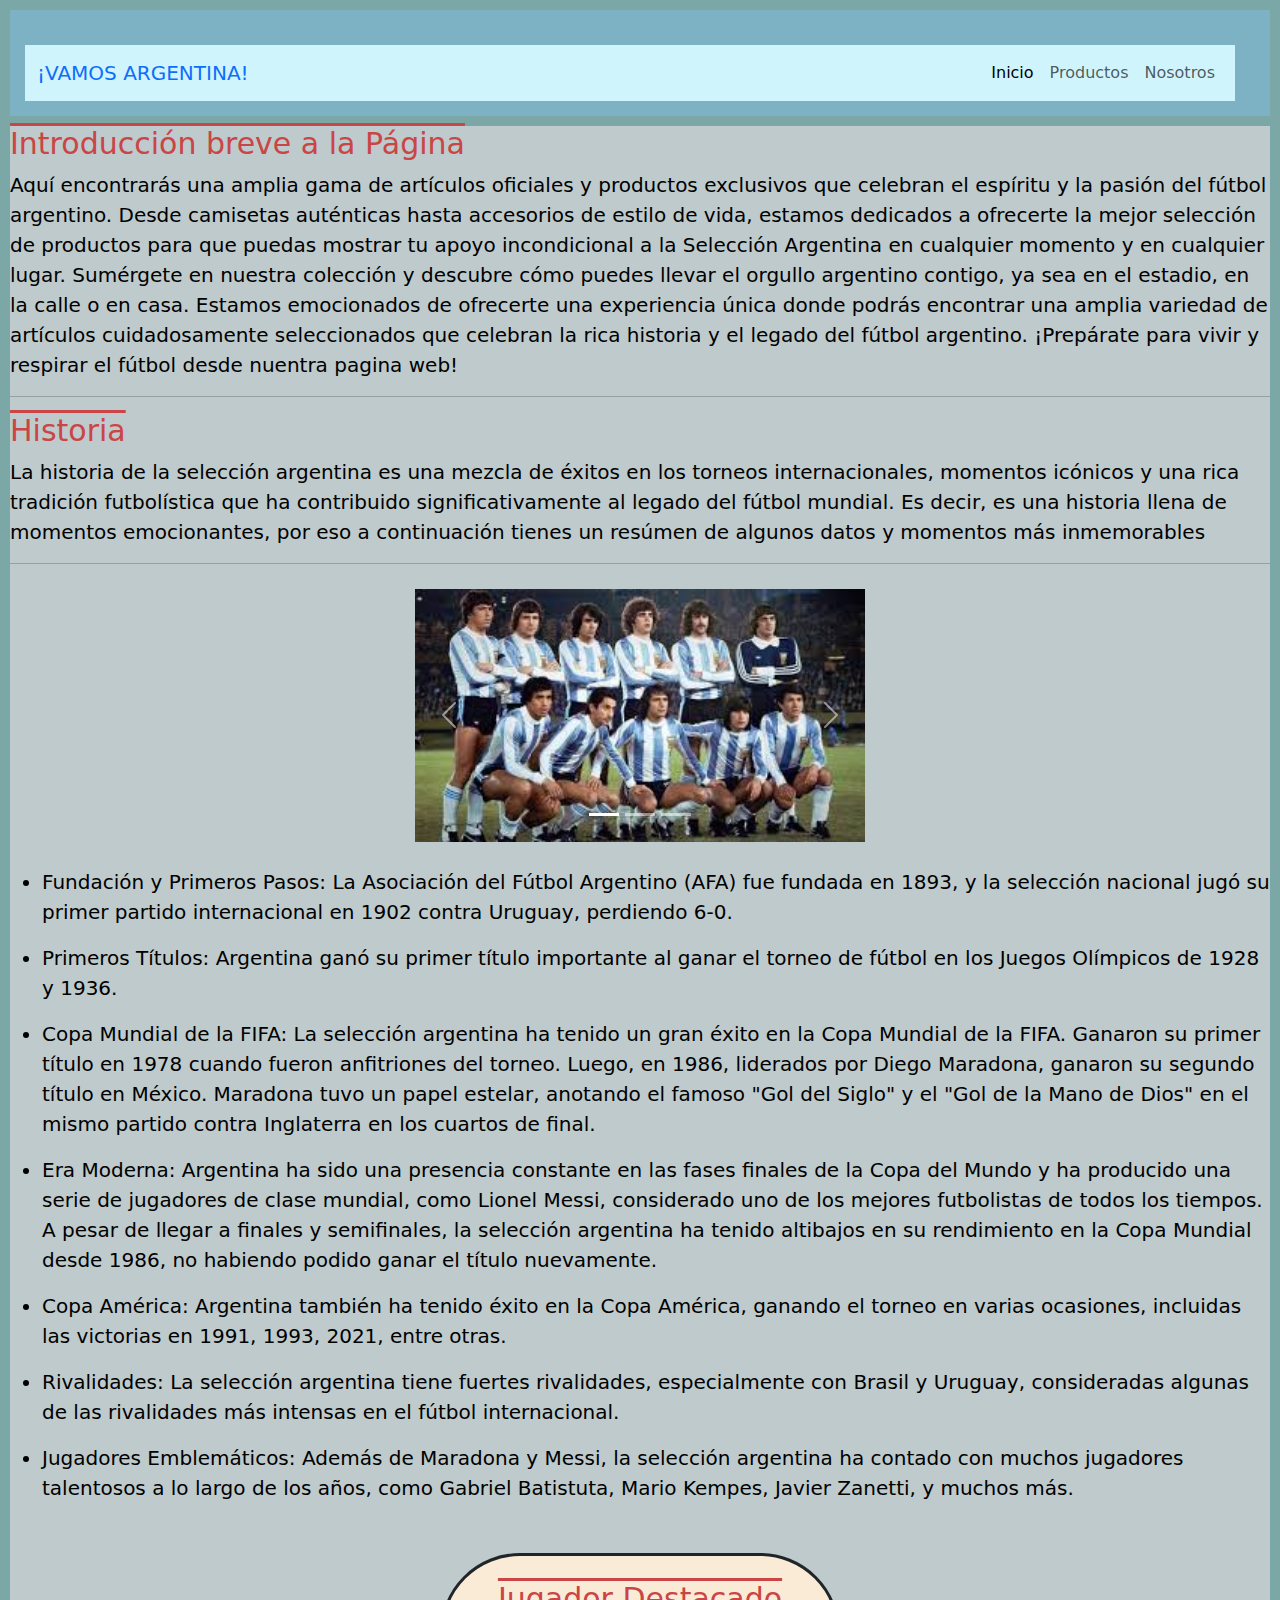
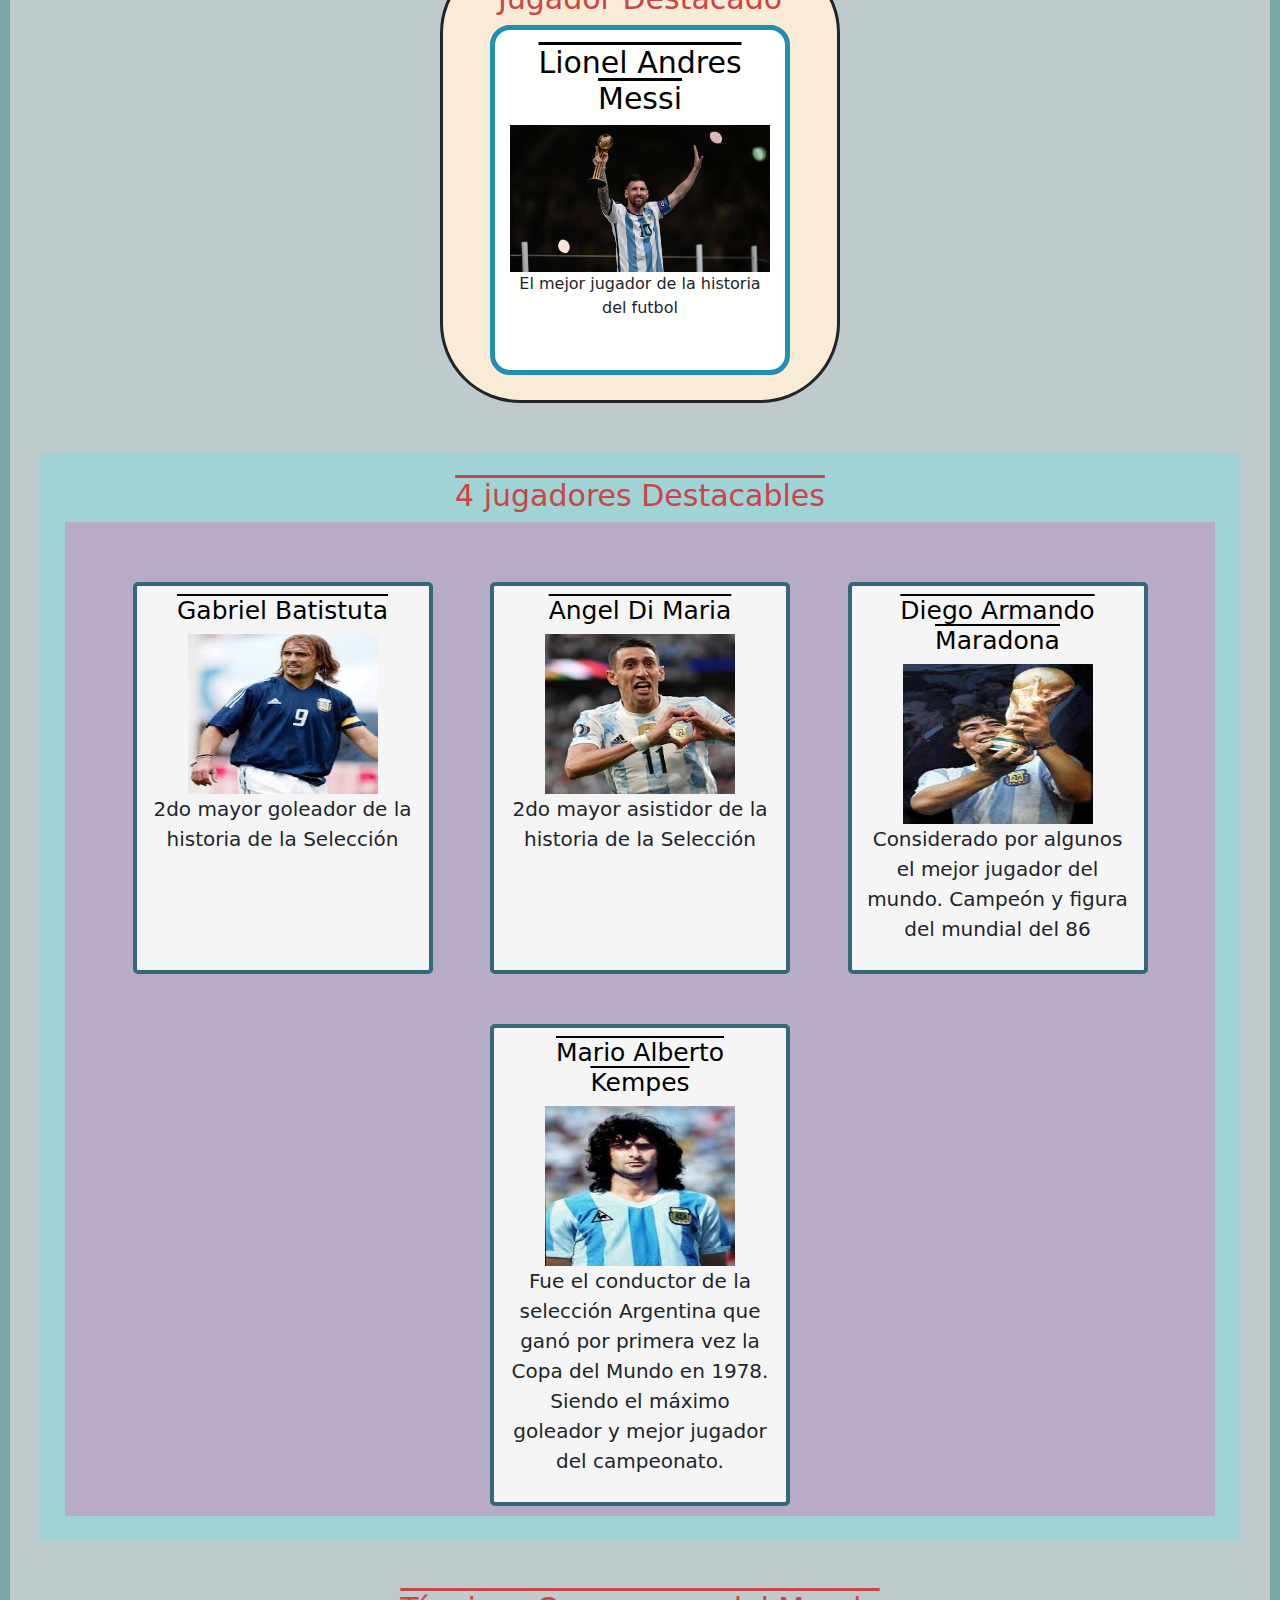
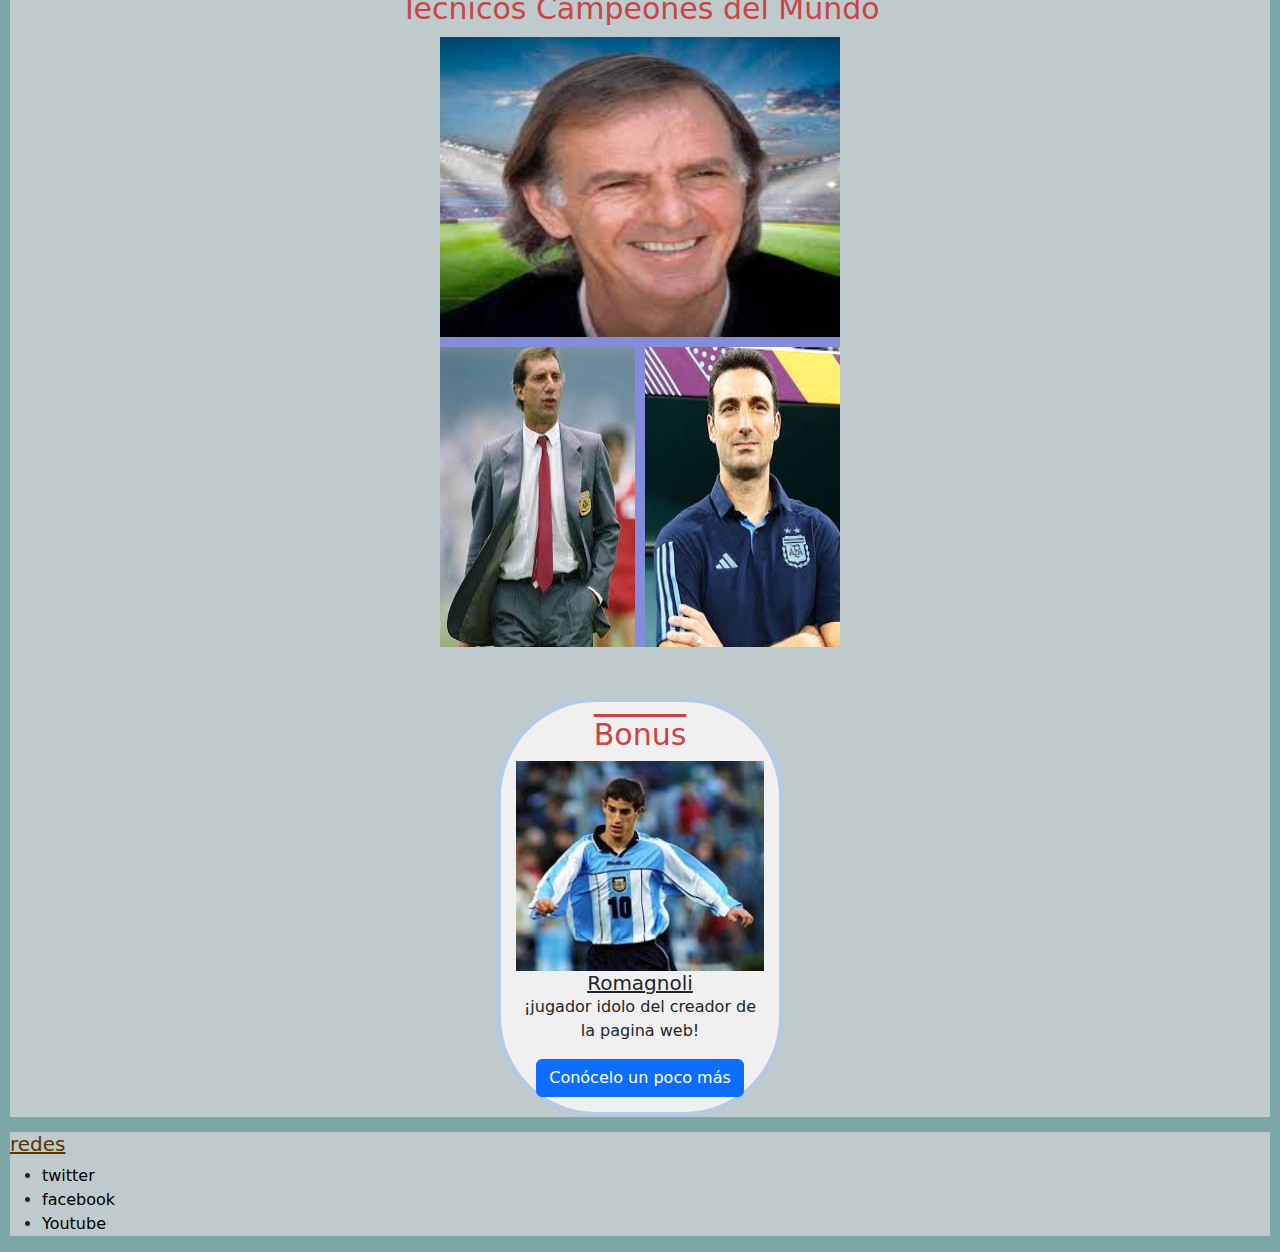
<file: index.html>
<!DOCTYPE html>
<html lang="en">
<head>
    <meta charset="UTF-8">
    <meta name="viewport" content="width=device-width, initial-scale=1.0">
    <link href="https://cdn.jsdelivr.net/npm/bootstrap@5.3.3/dist/css/bootstrap.min.css" rel="stylesheet" integrity="sha384-QWTKZyjpPEjISv5WaRU9OFeRpok6YctnYmDr5pNlyT2bRjXh0JMhjY6hW+ALEwIH" crossorigin="anonymous">
    <link rel="stylesheet" href="./CSS/styles.css">
    <title>inicio</title>
</head>
<body>

   <header>
        <nav class="navbar navbar-expand-lg bg-info-subtle">
            <div class="container-fluid">
            <a class="navbar-brand text-primary" href="#">¡VAMOS ARGENTINA!</a>
            <button class="navbar-toggler" type="button" data-bs-toggle="collapse" data-bs-target="#navbarNav" aria-controls="navbarNav" aria-expanded="false" aria-label="Toggle navigation">
                <span class="navbar-toggler-icon"></span>
            </button>
            <div class="collapse navbar-collapse justify-content-end" id="navbarNav">
                <ul class="navbar-nav">
                <li class="nav-item">
                    <a class="nav-link active" aria-current="page" href="./index.html">Inicio</a>
                </li>
                <li class="nav-item">
                    <a class="nav-link" href="./pages/productos.html">Productos</a>
                </li>
                <li class="nav-item">
                    <a class="nav-link" href="./pages/nosotros.html">Nosotros</a>
                </li>
                </ul>
            </div>
            </div>
        </nav>
   </header>
   <main>

        <section>
            <div>
                <h2>Introducción breve a la Página</h2>
                <p class="practicando">Aquí encontrarás una amplia gama de artículos oficiales y productos exclusivos que celebran el espíritu y la pasión del fútbol argentino. Desde camisetas auténticas hasta accesorios de estilo de vida, estamos dedicados a ofrecerte la mejor selección de productos para que puedas mostrar tu apoyo incondicional a la Selección Argentina en cualquier momento y en cualquier lugar. Sumérgete en nuestra colección y descubre cómo puedes llevar el orgullo argentino contigo, ya sea en el estadio, en la calle o en casa. Estamos emocionados de ofrecerte una experiencia única donde podrás encontrar una amplia variedad de artículos cuidadosamente seleccionados que celebran la rica historia y el legado del fútbol argentino. ¡Prepárate para vivir y respirar el fútbol desde nuentra pagina web!</p>
            </div>
        </section>
        <section>
            <div>
                <hr>
                <h2>Historia</h2>
                <p class="practicando">La historia de la selección argentina es una mezcla de éxitos en los torneos internacionales, momentos icónicos y una rica tradición futbolística que ha contribuido significativamente al legado del fútbol mundial. Es decir, es una historia llena de momentos emocionantes, por eso a continuación tienes un resúmen de algunos datos y momentos más inmemorables</p>
                <hr>
            </div>
        </section>

        <section>
            <div id="carouselExampleIndicators" class="carousel slide">
                <div class="carousel-indicators">
                    <button type="button" data-bs-target="#carouselExampleIndicators" data-bs-slide-to="0" class="active" aria-current="true" aria-label="Slide 1"></button>
                    <button type="button" data-bs-target="#carouselExampleIndicators" data-bs-slide-to="1" aria-label="Slide 2"></button>
                    <button type="button" data-bs-target="#carouselExampleIndicators" data-bs-slide-to="2" aria-label="Slide 3"></button>
                </div>
                <div class="carousel-inner">
                    <div class="carousel-item active">
                        <img src="./img/camp78.png" class="d-block w-100" alt="Campeones del 78">
                    </div>
                    <div class="carousel-item">
                        <img src="./img/camp86.png" class="d-block w-100" alt="Campeones del 86">
                    </div>
                    <div class="carousel-item">
                        <img src="./img/camp22v2.png" class="d-block w-100" alt="Campeones del 22">
                    </div>
                </div>
                <button class="carousel-control-prev" type="button" data-bs-target="#carouselExampleIndicators" data-bs-slide="prev">
                    <span class="carousel-control-prev-icon" aria-hidden="true"></span>
                    <span class="visually-hidden">Previous</span>
                </button>
                <button class="carousel-control-next" type="button" data-bs-target="#carouselExampleIndicators" data-bs-slide="next">
                    <span class="carousel-control-next-icon" aria-hidden="true"></span>
                    <span class="visually-hidden">Next</span>
                </button>
            </div>
        </section>

        <section>
            <div>
                <ul class="practicando">
                    <li>Fundación y Primeros Pasos: La Asociación del Fútbol Argentino (AFA) fue fundada en 1893, y la selección nacional jugó su primer partido internacional en 1902 contra Uruguay, perdiendo 6-0.</li>
                    <P></P>
                    <li>Primeros Títulos: Argentina ganó su primer título importante al ganar el torneo de fútbol en los Juegos Olímpicos de 1928 y 1936.</li>
                    <P></P>
                    <li>Copa Mundial de la FIFA: La selección argentina ha tenido un gran éxito en la Copa Mundial de la FIFA. Ganaron su primer título en 1978 cuando fueron anfitriones del torneo. Luego, en 1986, liderados por Diego Maradona, ganaron su segundo título en México. Maradona tuvo un papel estelar, anotando el famoso "Gol del Siglo" y el "Gol de la Mano de Dios" en el mismo partido contra Inglaterra en los cuartos de final.</li>
                    <P></P>
                    <li>Era Moderna: Argentina ha sido una presencia constante en las fases finales de la Copa del Mundo y ha producido una serie de jugadores de clase mundial, como Lionel Messi, considerado uno de los mejores futbolistas de todos los tiempos. A pesar de llegar a finales y semifinales, la selección argentina ha tenido altibajos en su rendimiento en la Copa Mundial desde 1986, no habiendo podido ganar el título nuevamente.</li>
                    <P></P>
                    <li>Copa América: Argentina también ha tenido éxito en la Copa América, ganando el torneo en varias ocasiones, incluidas las victorias en 1991, 1993, 2021, entre otras.</li>
                    <P></P>
                    <li>Rivalidades: La selección argentina tiene fuertes rivalidades, especialmente con Brasil y Uruguay, consideradas algunas de las rivalidades más intensas en el fútbol internacional.</li>
                    <P></P>
                    <li>Jugadores Emblemáticos: Además de Maradona y Messi, la selección argentina ha contado con muchos jugadores talentosos a lo largo de los años, como Gabriel Batistuta, Mario Kempes, Javier Zanetti, y muchos más.</li>
                </ul>
            </div>
        <section>
            <div class="contenedor_Limite">
                <h2>Jugador Destacado</h2>
                <div class="card"> 
                    <h2 class="h2pers">Lionel Andres Messi</h2>
                    <img src="./img/messi.png" alt="Messi">
                    <p>El mejor jugador de la historia del futbol</p>
                </div>
            </div>
        </section>
        <section>
            <div class="contenedor_limite_2">
                <h2>4 jugadores Destacables</h2>
                <div class="padre">
                    <div class="card2">
                        <h2 class="h2pers">Gabriel Batistuta</h2> 
                        <img src="./img/batistuta.png" alt="">
                        <p>2do mayor goleador de la historia de la Selección</p>
                    </div>
                    <div class="card2">
                        <h2 class="h2pers">Angel Di Maria</h2> 
                        <img src="./img/Angel.png" alt="">
                        <p>2do mayor asistidor de la historia de la Selección</p>
                    </div>
                    <div class="card2">
                        <h2 class="h2pers">Diego Armando Maradona</h2> 
                        <img src="./img/Diego.png" alt="">
                        <p>Considerado por algunos el mejor jugador del mundo. Campeón y figura del mundial del 86</p>
                    </div>
                    <div class="card2">
                        <h2 class="h2pers">Mario Alberto Kempes</h2> 
                        <img src="./img/Kempes.png" alt="">
                        <p>Fue el conductor de la selección Argentina que ganó por primera vez la Copa del Mundo en 1978. Siendo el máximo goleador y mejor jugador del campeonato.</p>
                    </div>
            </div>
        </section>
        
        <section>
            <h2 class="h201">Técnicos Campeones del Mundo</h2>
            <div class="parent">
                <div class="div1"> 
                    <img src="./img/Menotti.png" alt="">
                </div>
                <div class="div2"> 
                    <img src="./img/Bilardo.png" alt="">
                </div>
                <div class="div3"> 
                    <img src="./img/Escaloni.png" alt="">
                </div>
            </div>
        </section>

        <section >
            <div class="cardboobs" style="width: 18rem;">
                <h2>Bonus</h2>
                <img src="./img/pipi selección.jpg" class="card-img-top" alt="...">
                <div class="card-body">
                  <h5 class="card-title">Romagnoli</h5>
                  <p class="card-text">¡jugador idolo del creador de la pagina web!</p>
                  <a href="https://es.wikipedia.org/wiki/Leandro_Romagnoli" target="_blank" class="btn btn-primary">Conócelo un poco más</a>
                </div>
              </div>
        </section>
   </main>
   <footer>
        <div>
            <h5>redes</h5>
            <ul>
                <li><a class="links" href="https://twitter.com/Argentina" target="_blank">twitter</a></li>
                <li><a class="links" href="https://www.facebook.com/AFASeleccionArgentina?locale=es_LA" target="_blank">facebook</a></li>
                <li><a class="links" href="https://www.youtube.com/@AFAOFICIAL" target="_blank">Youtube</a></li>
            </ul>
        </div>
   </footer>
   <script src="https://cdn.jsdelivr.net/npm/bootstrap@5.3.3/dist/js/bootstrap.bundle.min.js" integrity="sha384-YvpcrYf0tY3lHB60NNkmXc5s9fDVZLESaAA55NDzOxhy9GkcIdslK1eN7N6jIeHz" crossorigin="anonymous"></script>
</body>
</html>
</file>
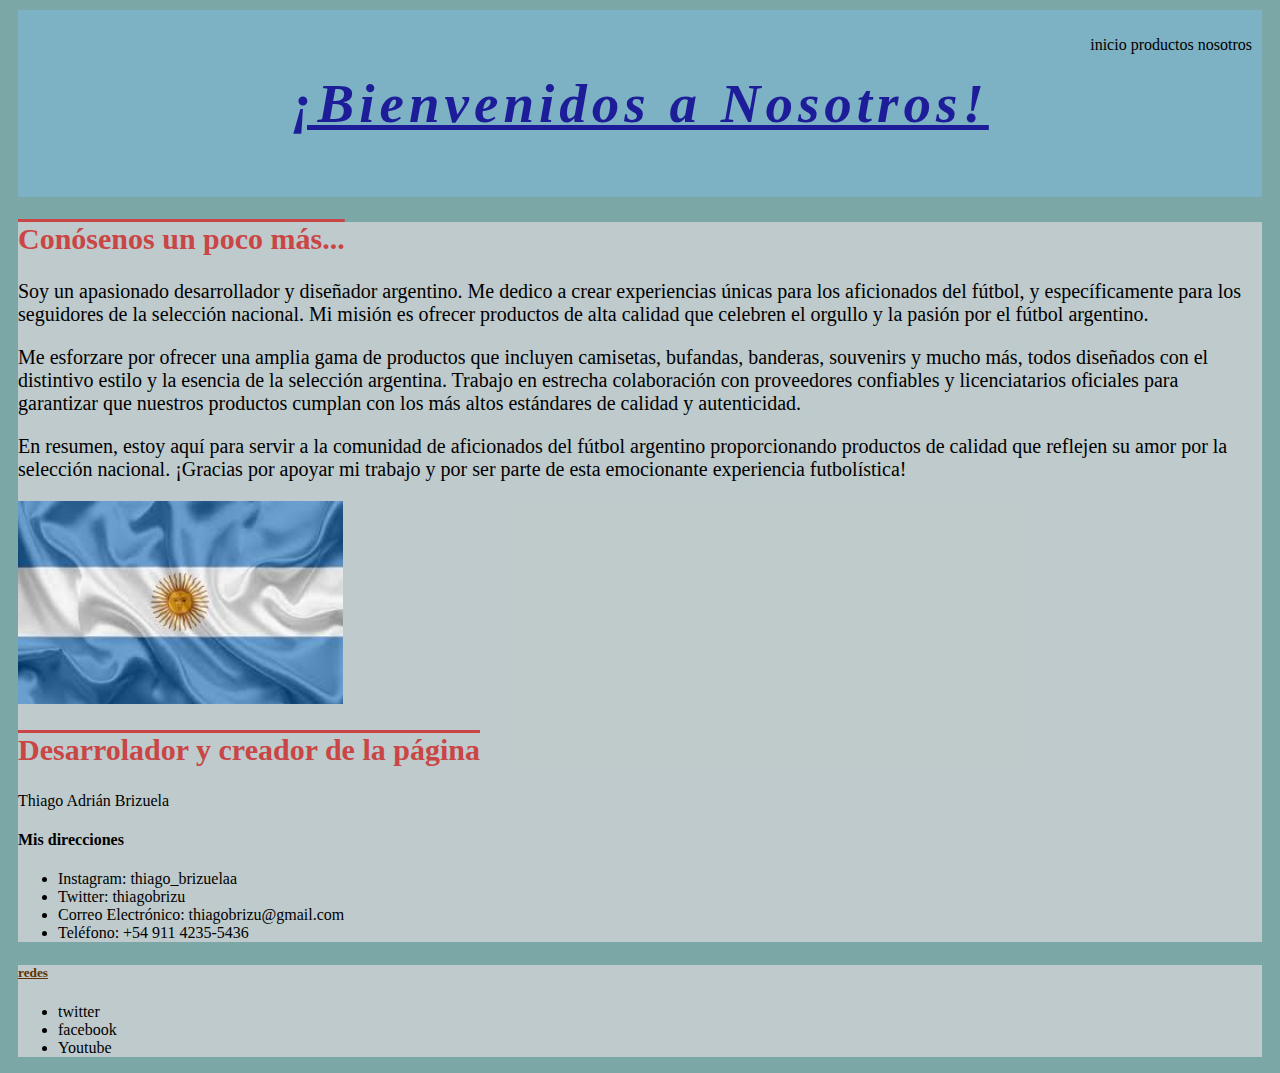
<file: pages/nosotros.html>
<!DOCTYPE html>
<html lang="en">
<head>
    <meta charset="UTF-8">
    <meta name="viewport" content="width=device-width, initial-scale=1.0">
    <link rel="stylesheet" href="../CSS/styles.css">
    <title>nosotros</title>
</head>
<body>
    <header>
        <div>
            <h1>¡Bienvenidos a Nosotros!</h1>
        </div>
        <nav>
            <ul>
                <li><a class="links" href="../index.html">inicio</a></li>
                <li><a class="links" href="../pages/productos.html">productos</a></li>
                <li><a class="links" href="./nosotros.html">nosotros</a></li>
            </ul>
        </nav>
   </header>
   <main>
        <section>
            <div>
                <h2>Conósenos un poco más...</h2>
                <p class="practicando">Soy un apasionado  desarrollador y diseñador argentino. Me dedico a crear experiencias únicas para los aficionados del fútbol, y específicamente para los seguidores de la selección nacional. Mi misión es ofrecer productos de alta calidad que celebren el orgullo y la pasión por el fútbol argentino.</p>
                <p class="practicando">Me esforzare por ofrecer una amplia gama de productos que incluyen camisetas, bufandas, banderas, souvenirs y mucho más, todos diseñados con el distintivo estilo y la esencia de la selección argentina. Trabajo en estrecha colaboración con proveedores confiables y licenciatarios oficiales para garantizar que nuestros productos cumplan con los más altos estándares de calidad y autenticidad.</p>
                <p class="practicando">En resumen, estoy aquí para servir a la comunidad de aficionados del fútbol argentino proporcionando productos de calidad que reflejen su amor por la selección nacional. ¡Gracias por apoyar mi trabajo y por ser parte de esta emocionante experiencia futbolística!</p>
                <img class="imagen" src="../img/bandera_Arg.png" alt="bandera argentina">
            </div>
        </section>
        <section>
            <div>
                <h2>Desarrolador y creador de la página</h2>
                <p>Thiago Adrián Brizuela</p>
            </div>
        </section>
        <section>
            <div>
                <h4>Mis direcciones</h4>
                <ul>
                    <li>Instagram: thiago_brizuelaa</li>
                    
                    <li>Twitter: thiagobrizu</li>
                    
                    <li>Correo Electrónico: thiagobrizu@gmail.com</li>
                    
                    <li>Teléfono: +54 911 4235-5436</li>
                </ul>
            </div>
        </section>
   </main>
   <footer>
        <div>
            <h5>redes</h5>
            <ul>
                <li><a class="links" href="https://twitter.com/Argentina" target="_blank">twitter</a></li>
                <li><a class="links" href="https://www.facebook.com/AFASeleccionArgentina?locale=es_LA" target="_blank">facebook</a></li>
                <li><a class="links" href="https://www.youtube.com/@AFAOFICIAL" target="_blank">Youtube</a></li>
            </ul>
        </div>
   </footer>

</body>
</html>
</file>
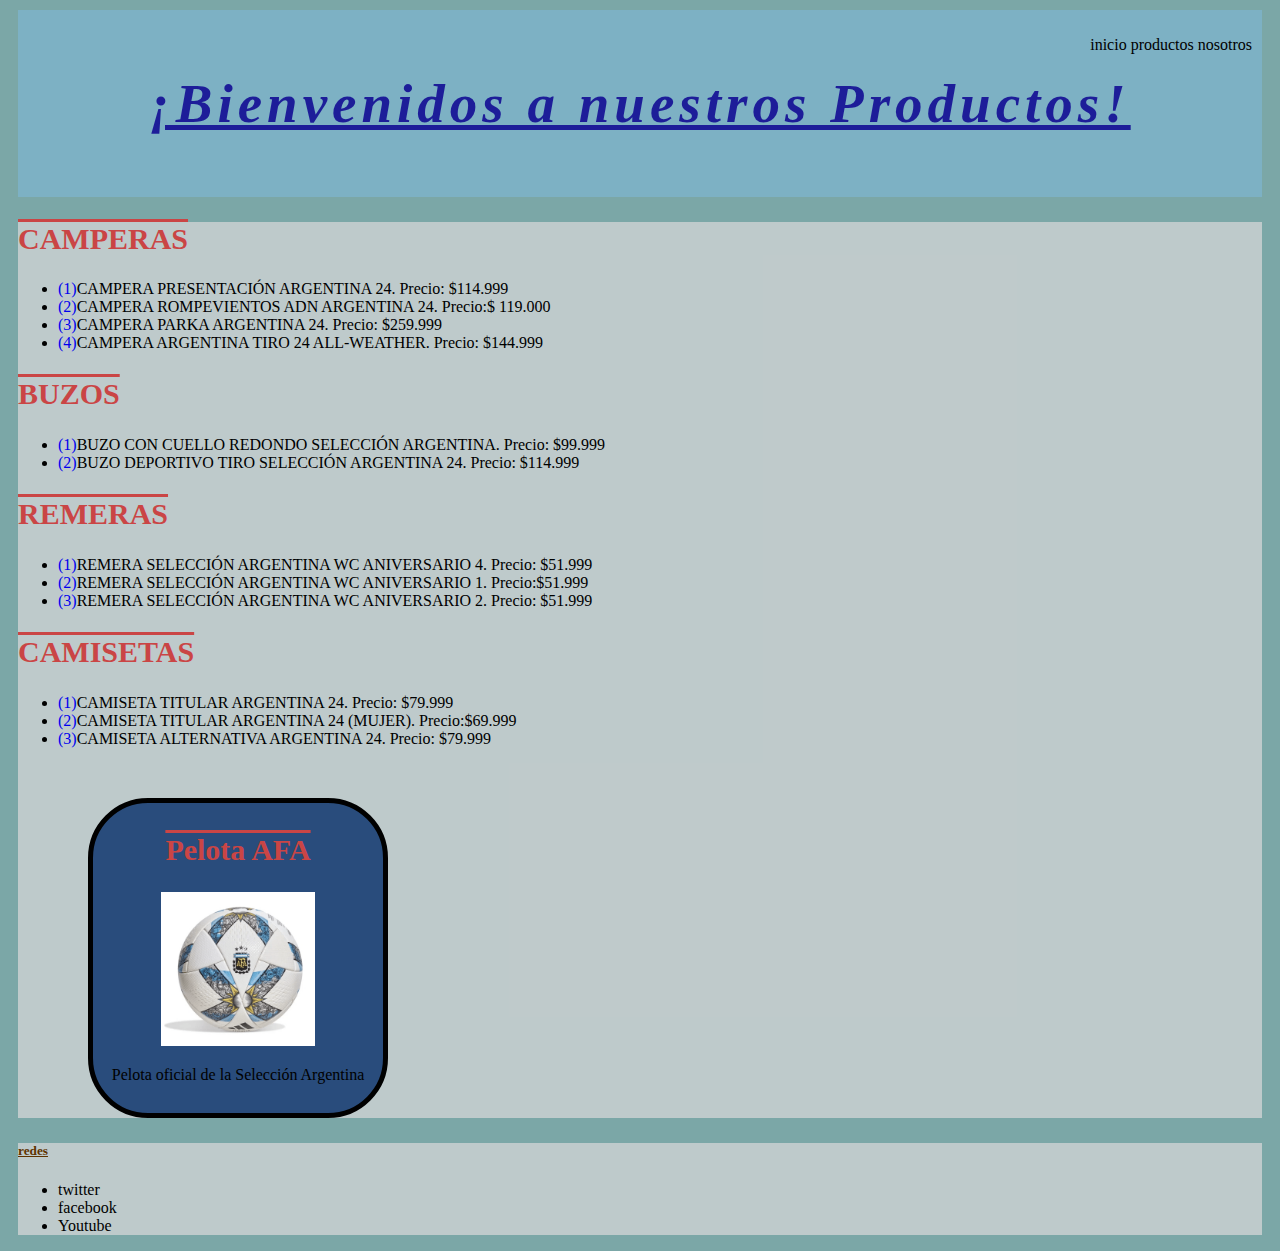
<file: pages/productos.html>
<!DOCTYPE html>
<html lang="en">
<head>
    <meta charset="UTF-8">
    <meta name="viewport" content="width=device-width, initial-scale=1.0">
    <link rel="stylesheet" href="../CSS/styles.css">
    <title>productos</title>
</head>
<body>
    <header>
        <div>
            <h1>¡Bienvenidos a nuestros Productos!</h1>
        </div>
        <nav>
            <ul>
                <li><a class="links" href="../index.html">inicio</a></li>
                <li><a class="links" href="./productos.html">productos</a></li>
                <li><a class="links" href="../pages/nosotros.html">nosotros</a></li>
            </ul>
        </nav>
   </header>
   <main>
        <section>
            <div>
                <h2>CAMPERAS</h2>
            </div>
        </section>
            <div>
                <ul>
                    <li><a href="https://www.adidas.com.ar/campera-presentacion-argentina-24/IQ0805.html" target="_blank">(1)</a>CAMPERA PRESENTACIÓN ARGENTINA 24. Precio: $114.999</li>
                    
                    <li><a href="https://www.adidas.com.ar/campera-rompevientos-adn-argentina-24/IU2138.html" target="_blank">(2)</a>CAMPERA ROMPEVIENTOS ADN ARGENTINA 24. Precio:$ 119.000</li>
                    
                    <li><a href="https://www.adidas.com.ar/campera-parka-argentina-24/IQ0818.html" target="_blank">(3)</a>CAMPERA PARKA ARGENTINA 24. Precio: $259.999</li>
                    
                    <li><a href="https://www.adidas.com.ar/campera-argentina-tiro-24-all-weather/IQ0809.html" target="_blank">(4)</a>CAMPERA ARGENTINA TIRO 24 ALL-WEATHER. Precio: $144.999</li>
                </ul>
            </div>
        <section>
            <div>
                <h2>BUZOS</h2>
            </div>
        </section>
            <div>
                <ul>
                    <li><a href="https://www.adidas.com.ar/buzo-con-cuello-redondo-seleccion-argentina/IU2139.html" target="_blank">(1)</a>BUZO CON CUELLO REDONDO SELECCIÓN ARGENTINA. Precio: $99.999</li>
                    
                    <li><a href="https://www.adidas.com.ar/campera-deportiva-tiro-seleccion-argentina-24/IQ0829.html" target="_blank">(2)</a>BUZO DEPORTIVO TIRO SELECCIÓN ARGENTINA 24. Precio: $114.999</li>
                </ul>
            </div>
        <section>
            <div>
                <h2>REMERAS</h2>
            </div>
        </section>
            <div>
                <ul>
                    <li><a href="https://www.adidas.com.ar/remera-seleccion-argentina-wc-aniversario-4/IV1930.html" target="_blank">(1)</a>REMERA SELECCIÓN ARGENTINA WC ANIVERSARIO 4. Precio: $51.999</li>
                    
                    <li><a href="https://www.adidas.com.ar/remera-seleccion-argentina-wc-aniversario-1/IV1927.html" target="_blank">(2)</a>REMERA SELECCIÓN ARGENTINA WC ANIVERSARIO 1. Precio:$51.999</li>
                    
                    <li><a href="https://www.adidas.com.ar/remera-seleccion-argentina-wc-aniversario-2/IV1928.html" target="_blank">(3)</a>REMERA SELECCIÓN ARGENTINA WC ANIVERSARIO 2. Precio: $51.999</li>
                </ul>
            </div>
        <section>
            <div>
                <h2>CAMISETAS</h2>
            </div>
        </section>
            <div>
                <ul>
                    <li><a href="https://www.adidas.com.ar/camiseta-titular-argentina-24/IP8400.html" target="_blank">(1)</a>CAMISETA TITULAR ARGENTINA 24. Precio: $79.999</li>
                    
                    <li><a href="https://www.adidas.com.ar/camiseta-titular-argentina-24-mujer/IP8390.html" target="_blank">(2)</a>CAMISETA TITULAR ARGENTINA 24 (MUJER). Precio:$69.999</li>
                    
                    <li><a href="https://www.adidas.com.ar/camiseta-alternativa-argentina-24/IP8403.html" target="_blank">(3)</a>CAMISETA ALTERNATIVA ARGENTINA 24. Precio: $79.999</li>
                </ul>
                <div class="card3">
                    <h2>Pelota AFA</h2>
                    <img src="../img/pelota.png" alt="pelota afa">
                    <p><a class="links" href="https://www.adidas.com.ar/pelota-seleccion-argentina-23-pro/IA0995.html" target="_blank">Pelota oficial de la Selección Argentina</a></p>
                </div>
            </div>
   </main>
   <footer>
        <div>
            <h5>redes</h5>
            <ul>
                <li><a class="links" href="https://twitter.com/Argentina" target="_blank">twitter</a></li>
                <li><a class="links" href="https://www.facebook.com/AFASeleccionArgentina?locale=es_LA" target="_blank">facebook</a></li>
                <li><a class="links" href="https://www.youtube.com/@AFAOFICIAL" target="_blank">Youtube</a></li>
            </ul>
        </div>
   </footer>

</body>
</html>
</file>
<file: CSS/styles.css>
*{ /*son margenes 0, no usa los predeterminados de google*/ 
    margin: 2;
    padding: 2;
    box-sizing: border-box /**/

}

.practicando{ /* selector de clase */
    color: rgb(0, 0, 0); /* cambia el color del texto */
    font-size: 20px; /* cambia tamaño de texto */
    text-align: start; /* damos posicion al texto en la web*/
}

h1{ /* selector de etiqueta*/
    color: rgb(29, 29, 153); /* cambia el color del texto */
    font-style: italic; /* cambia estilo de letra*/
    font-size: 55px; /* cambia tamaño de texto */
    text-align: center; /* damos posicion al texto en la web*/
    text-decoration: underline; /* decoramos el texto*/
    letter-spacing: 5px; /* el espacio entre el texto*/
    
}

h2{ /* selector de etiqueta*/
    color: rgb(202, 69, 69);
    font-size: 30px;
    text-decoration: overline;
    
}

h5{
    color: rgb(94, 51, 0);
    text-decoration: underline;
}

a{ /* codigo para sacar la linea de abajo de los links del footer*/
    text-decoration: none;
}

.card{
    width: 300px; /*el tamaño del ancho la card*/
    height: 350px; /*es la altura de la card*/
    background-color: rgb(255, 255, 254); /*color de fondo de la card*/
    border: 5px solid rgb(33, 143, 177); /*bordes de la card*/
    padding: 15px; /*son las medidas de distancia de los bordes la card*/ /*si probas dandole mas valores se va distributendo a cada parte de la card*/
    text-align: center; /*centra el contenido de la card, no la card entera (solo el contenido)*/
    border-radius: 20px; /*para redondear los bordes de la card*/
    margin-top: 50px; /*margen de distancia de arriba  la card*/ /*si probas dandole mas valores se va distributendo a cada parte de la card*/ /*si se esta usando "margin: 0 auto" este codigo no tiene poder ante el 0 auto*/
    margin-left: 20px; /*margen de distancia de izquierda de la card*/ /*si probas dandole mas valores se va distributendo a cada parte de la card*/ /*si se esta usando "margin: 0 auto" este codigo no tiene poder ante el 0 auto*/
    margin-bottom: 25px; /*margen de distancia de abajo de la card*/ /*si probas dandole mas valores se va distributendo a cada parte de la card*/ /*si se esta usando "margin: 0 auto" este codigo no tiene poder ante el 0 auto*/
    margin: 0 auto; /* centra la imagen si es que el numero esta en 0 --> si esta en 0 anula las otras medidas puestas de los margin de laas lineas 43,42,41*/

}

.card img{ /*es la imagen que pertenece al div de la card*/
    width: 100%; /*para que el ancho de la imagen sea igual al ancho de la card */

}


/*Contenedor limite*/
.contenedor_Limite{
    background-color: antiquewhite;
    margin: 0 auto; /* centra la card --> importante ya que mueve todo (card y contenedor) */
    max-width: 400px; /*ancho del contenedor limite --> importante*/
    text-align: center;
    padding: 25px;
    border: 3px solid;
    border-radius: 80px; /*para redondear los bordes del contenedor*/
    margin-top: 50px;

}


.card3{
    width: 300px; /*el tamaño del ancho la card*/
    height: 320px; /*es la altura de la card*/
    background-color: rgb(41, 76, 124); /*color de fondo de la card*/
    border: 5px solid rgb(0, 0, 0); /*bordes de la card*/
    padding: 5px; /*son las medidas de distancia de los bordes la card*/ /*si probas dandole mas valores se va distributendo a cada parte de la card*/
    text-align: center; /*centra el contenido de la card, no la card entera (solo el contenido)*/
    border-radius: 60px; /*para redondear los bordes de la card*/
    margin-top: 50px; /*margen de distancia de arriba  la card*/ /*si probas dandole mas valores se va distributendo a cada parte de la card*/
    margin-left: 70px; /*margen de distancia de izquierda de la card*/ /*si probas dandole mas valores se va distributendo a cada parte de la card*/
    margin-bottom: 25px; /*margen de distancia de abajo de la card*/ /*si probas dandole mas valores se va distributendo a cada parte de la card*/
    margin: 1 auto; /* mueve la imagen --> la centra la imagen si es que el numero esta en 0 --> si esta en 0 anula las otras medidas puestas de los margin */

}

.card3 img{ /*es la imagen que pertenece al div de la card*/
    width: 55%; /*para que el ancho de la imagen sea igual al ancho de la card */

}

header{
    background-color: #83c7ff56 ; 
    padding: 25px; /*son las medidas de distancia de los bordes*/ /*si probas dandole mas valores se va distributendo a cada parte de la card*/
    position: relative; /*Se pone para que lo que esta dentro del header lo siga al header*/
    margin: 10px;
}

main{
    position: relative;
}

footer{
    background-color: #D0D3D4CC ;
    margin: 10px;

}

main{
    background-color: #D0D3D4CC ;
    margin: 10px;
}

nav li{
    display: inline; /*Pone los links uno al lado del otro*/
    text-decoration: none;

}

nav{ /*para que los links esten arriba a la izquierda*/
    position: absolute;
    right: 10px;
    top: 10px;
}

.imagen{
    width: 325px;

    
    
}

.titulo{
    position: absolute;
    top: 5px;
}

body{ /*le pone un color de fondo a toda la pagina*/
    background-color:rgb(123, 167, 167)
}

@media screen and (max-width:500px) {
    header{
        flex-direction: column;
        align-items: start;
    }

}

.contenedor_limite_2{
    max-width: 1200px;
    padding: 25px;
    background-color: rgb(160, 211, 214);
    margin: 0 auto;
    text-align: center;
    margin-top: 50px;
}

.padre{
    background-color: rgb(183, 171, 197);
    display: flex;
    justify-content: space-evenly;
    flex-wrap: wrap; /* para que cuando se achique la pantalla no se rompa la pagina */
    padding: 10px;
}

.card2{
    max-width: 300px;
    background-color: whitesmoke;
    border: 4px solid rgb(51, 104, 121);
    padding: 10px;
    text-align: center;
    border-radius: 5px;
    margin-top: 50px;

}

.card2 h2{
    font-size: 25px;
}
.card2 img{
    width: 190px;
    height: 160px ;
}
.card2 p{
    font-size: 20px;
}


.parent {
    max-width: 600px; /*limita al width */
    width: 400px ;
    background-color: rgba(0, 0, 255, 0.301);
    margin: 0 auto;
    display: grid;
    grid-template-columns: repeat(2, 1fr);
    grid-template-rows: repeat(1, 1fr);
    grid-column-gap: 10px;
    grid-row-gap: 10px;
    margin-top: 10px; /*margen de distancia de arriba  la card*/ /*si probas dandole mas valores se va distributendo a cada parte de la card*/
}

.h201 {
    text-align: center;
    margin-top: 50px;
    color: (202, 69, 69);
}


.parent img {
    height: 300px;
}



.div1 { 
    grid-area: 1 / 1 / 2 / 3; 
}

.div1 img{
    width: 100%;
}

.div2 {
    grid-area: 2 / 1 / 3 / 2; 
}

.div2 img {
    width: 100%;
}



.div3 { 
    grid-area: 2 / 2 / 3 / 3; 
}
    
.div3 img {
    width: 100%;
}


.links{ /* se podue tmb usar "nav li{}" y es mas sencillo ya que no se usa class*/
    color: black;

}

/*--------------- pseudoClase------*/
.links:hover{
    color:aliceblue;
    font-size: 20px;
    
}

.cardboobs{
    width: 350px; /*el tamaño del ancho la card*/
    height: 420px; /*es la altura de la card*/
    background-color: rgb(240, 240, 240); /*color de fondo de la card*/
    border: 5px solid rgba(104, 151, 206, 0.432); /*bordes de la card*/
    padding: 15px; /*son las medidas de distancia de los bordes la card*/ /*si probas dandole mas valores se va distributendo a cada parte de la card*/
    text-align: center; /*centra el contenido de la card, no la card entera (solo el contenido)*/
    border-radius: 100px; /*para redondear los bordes de la card*/
    margin: 0 auto;
    margin-top: 50px;
    margin-bottom: 15px;
    position: relative;

}

/* Limita el tamaño del carrusel */
.carousel {
    max-width: 450px; /* Ajusta el ancho máximo */
    max-height: 400px; /* Ajusta el alto máximo */
    margin: 0 auto;
    margin-top: 25px;
    margin-bottom: 25px;
    position: relative;
   
}

/* Asegura que las imágenes se adapten al tamaño del carrusel */
.carousel-item img {
    width: 100%; /* Asegura que las imágenes ocupen todo el ancho del carrusel */
    height: auto; /* Mantiene la proporción de las imágenes */
    object-fit: cover; /* Mantiene la relación de aspecto y cubre el área del contenedor */
}


.h2pers{
    color: black;
}
</file>
